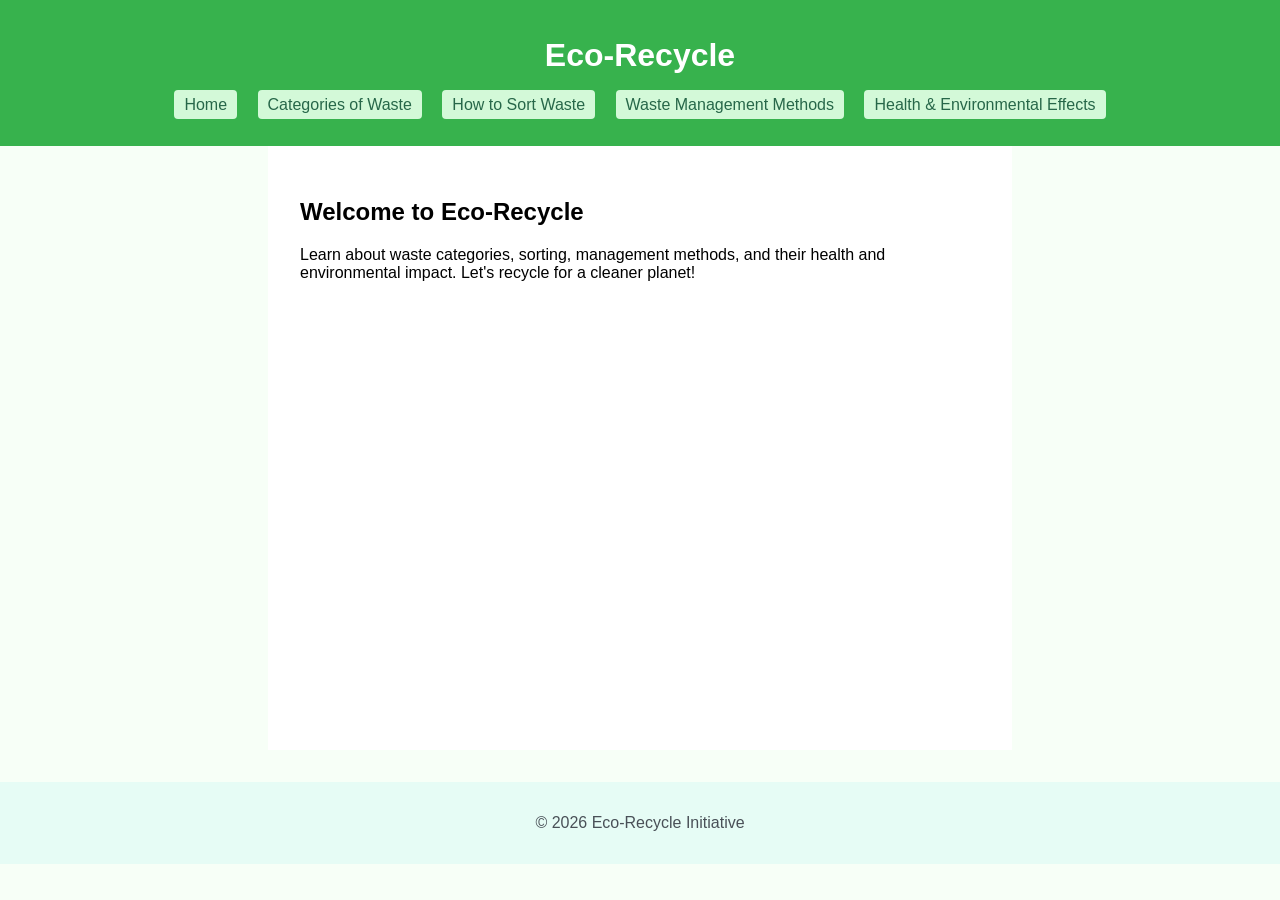
<file: index.html>
<!DOCTYPE html>
<html lang="en">
<head>
  <meta charset="UTF-8" />
  <meta name="viewport" content="width=device-width, initial-scale=1.0"/>
  <title>Eco-Recycle - Home</title>
  <link rel="stylesheet" href="style.css" />
</head>
<body>
  <header>
    <h1>Eco-Recycle</h1>
    <nav>
      <a href="index.html">Home</a>
      <a href="categories.html">Categories of Waste</a>
      <a href="sorting.html">How to Sort Waste</a>
      <a href="methods.html">Waste Management Methods</a>
      <a href="effects.html">Health & Environmental Effects</a>
    </nav>
  </header>
  <main>
    <h2>Welcome to Eco-Recycle</h2>
    <p>Learn about waste categories, sorting, management methods, and their health and environmental impact. Let's recycle for a cleaner planet!</p>
  </main>
  <footer>
    <p>&copy; 2026 Eco-Recycle Initiative</p>
  </footer>
</body>
</html>
</file>
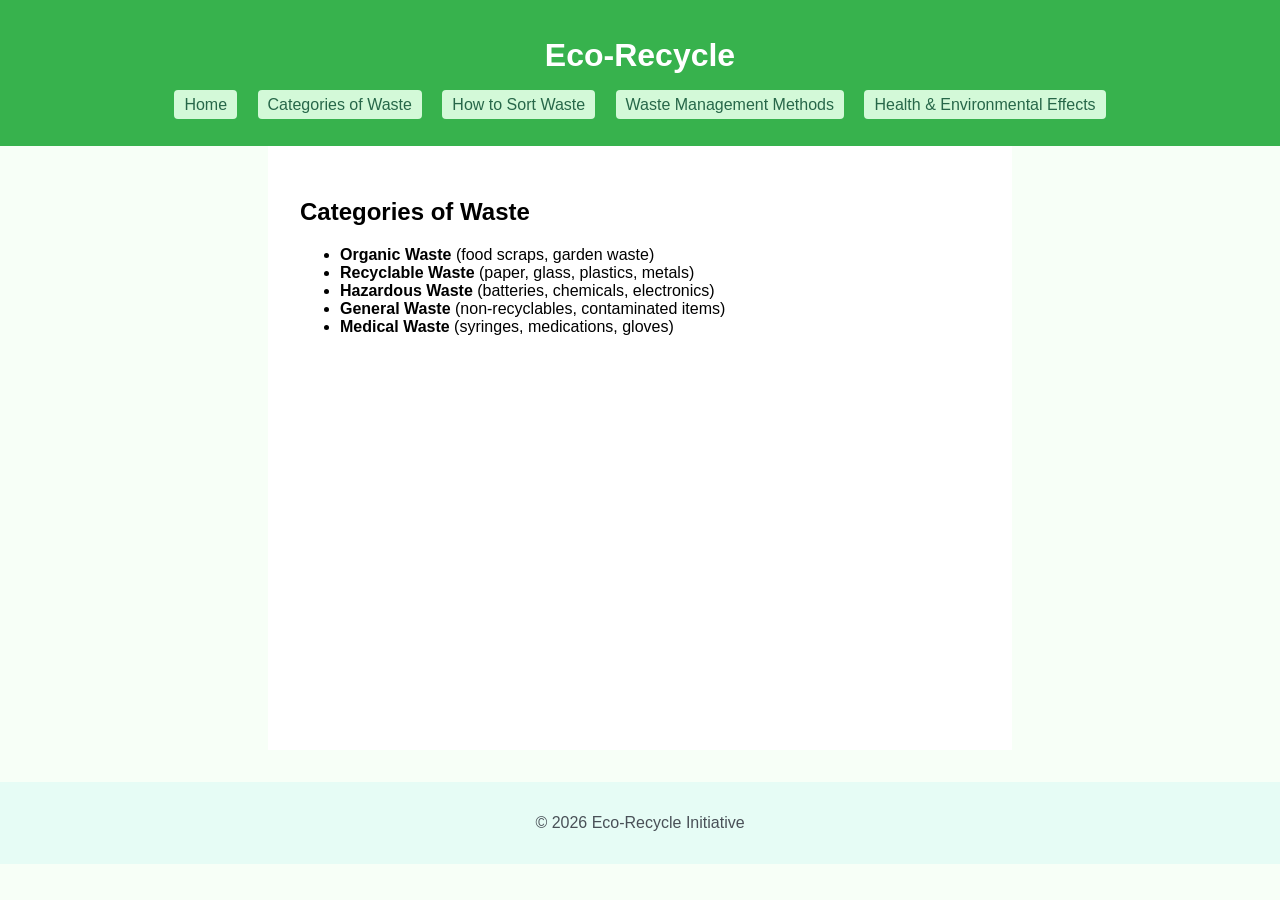
<file: categories.html>
<!DOCTYPE html>
<html lang="en">
<head>
  <meta charset="UTF-8" />
  <title>Eco-Recycle - Categories of Waste</title>
  <link rel="stylesheet" href="style.css" />
</head>
<body>
  <header>
    <h1>Eco-Recycle</h1>
    <nav>
      <a href="index.html">Home</a>
      <a href="categories.html">Categories of Waste</a>
      <a href="sorting.html">How to Sort Waste</a>
      <a href="methods.html">Waste Management Methods</a>
      <a href="effects.html">Health & Environmental Effects</a>
    </nav>
  </header>
  <main>
    <h2>Categories of Waste</h2>
    <ul>
      <li><strong>Organic Waste</strong> (food scraps, garden waste)</li>
      <li><strong>Recyclable Waste</strong> (paper, glass, plastics, metals)</li>
      <li><strong>Hazardous Waste</strong> (batteries, chemicals, electronics)</li>
      <li><strong>General Waste</strong> (non-recyclables, contaminated items)</li>
      <li><strong>Medical Waste</strong> (syringes, medications, gloves)</li>
    </ul>
  </main>
  <footer>
    <p>&copy; 2026 Eco-Recycle Initiative</p>
  </footer>
</body>
</html>
</file>
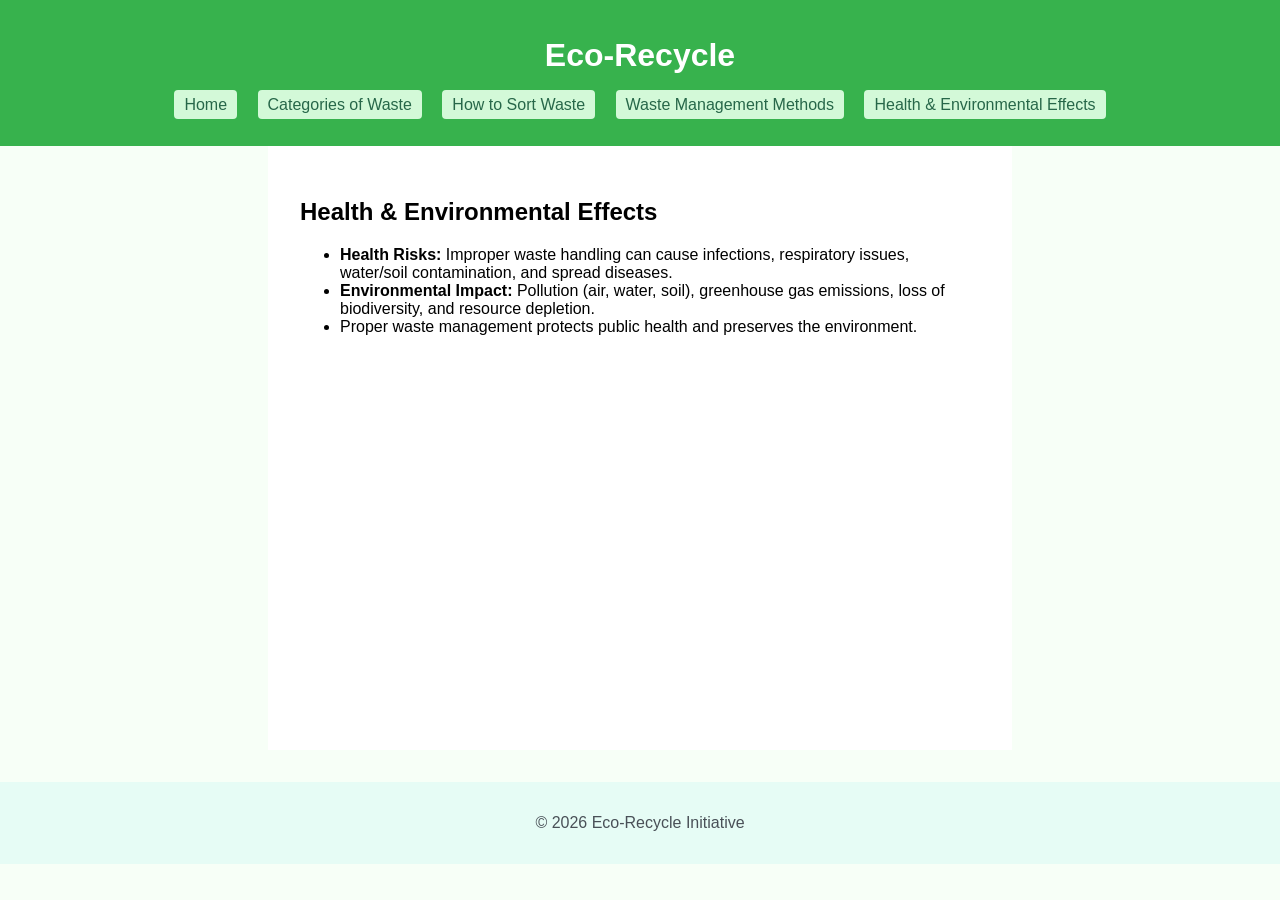
<file: effects.html>
<!DOCTYPE html>
<html lang="en">
<head>
  <meta charset="UTF-8" />
  <title>Eco-Recycle - Health & Environmental Effects</title>
  <link rel="stylesheet" href="style.css" />
</head>
<body>
  <header>
    <h1>Eco-Recycle</h1>
    <nav>
      <a href="index.html">Home</a>
      <a href="categories.html">Categories of Waste</a>
      <a href="sorting.html">How to Sort Waste</a>
      <a href="methods.html">Waste Management Methods</a>
      <a href="effects.html">Health & Environmental Effects</a>
    </nav>
  </header>
  <main>
    <h2>Health & Environmental Effects</h2>
    <ul>
      <li><strong>Health Risks:</strong> Improper waste handling can cause infections, respiratory issues, water/soil contamination, and spread diseases.</li>
      <li><strong>Environmental Impact:</strong> Pollution (air, water, soil), greenhouse gas emissions, loss of biodiversity, and resource depletion.</li>
      <li>Proper waste management protects public health and preserves the environment.</li>
    </ul>
  </main>
  <footer>
    <p>&copy; 2026 Eco-Recycle Initiative</p>
  </footer>
</body>
</html>
</file>
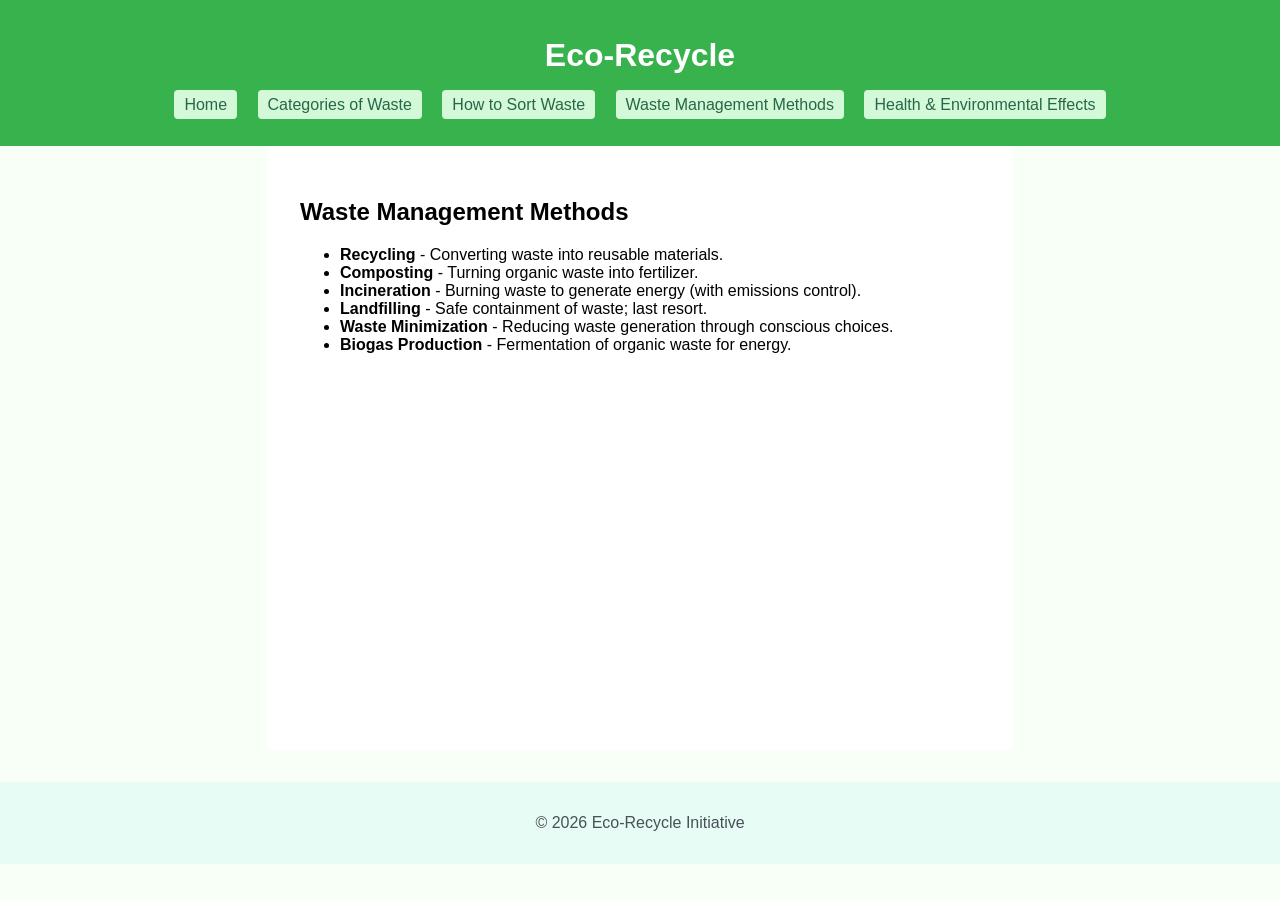
<file: methods.html>
<!DOCTYPE html>
<html lang="en">
<head>
  <meta charset="UTF-8" />
  <title>Eco-Recycle - Waste Management Methods</title>
  <link rel="stylesheet" href="style.css" />
</head>
<body>
  <header>
    <h1>Eco-Recycle</h1>
    <nav>
      <a href="index.html">Home</a>
      <a href="categories.html">Categories of Waste</a>
      <a href="sorting.html">How to Sort Waste</a>
      <a href="methods.html">Waste Management Methods</a>
      <a href="effects.html">Health & Environmental Effects</a>
    </nav>
  </header>
  <main>
    <h2>Waste Management Methods</h2>
    <ul>
      <li><strong>Recycling</strong> - Converting waste into reusable materials.</li>
      <li><strong>Composting</strong> - Turning organic waste into fertilizer.</li>
      <li><strong>Incineration</strong> - Burning waste to generate energy (with emissions control).</li>
      <li><strong>Landfilling</strong> - Safe containment of waste; last resort.</li>
      <li><strong>Waste Minimization</strong> - Reducing waste generation through conscious choices.</li>
      <li><strong>Biogas Production</strong> - Fermentation of organic waste for energy.</li>
    </ul>
  </main>
  <footer>
    <p>&copy; 2026 Eco-Recycle Initiative</p>
  </footer>
</body>
</html>
</file>
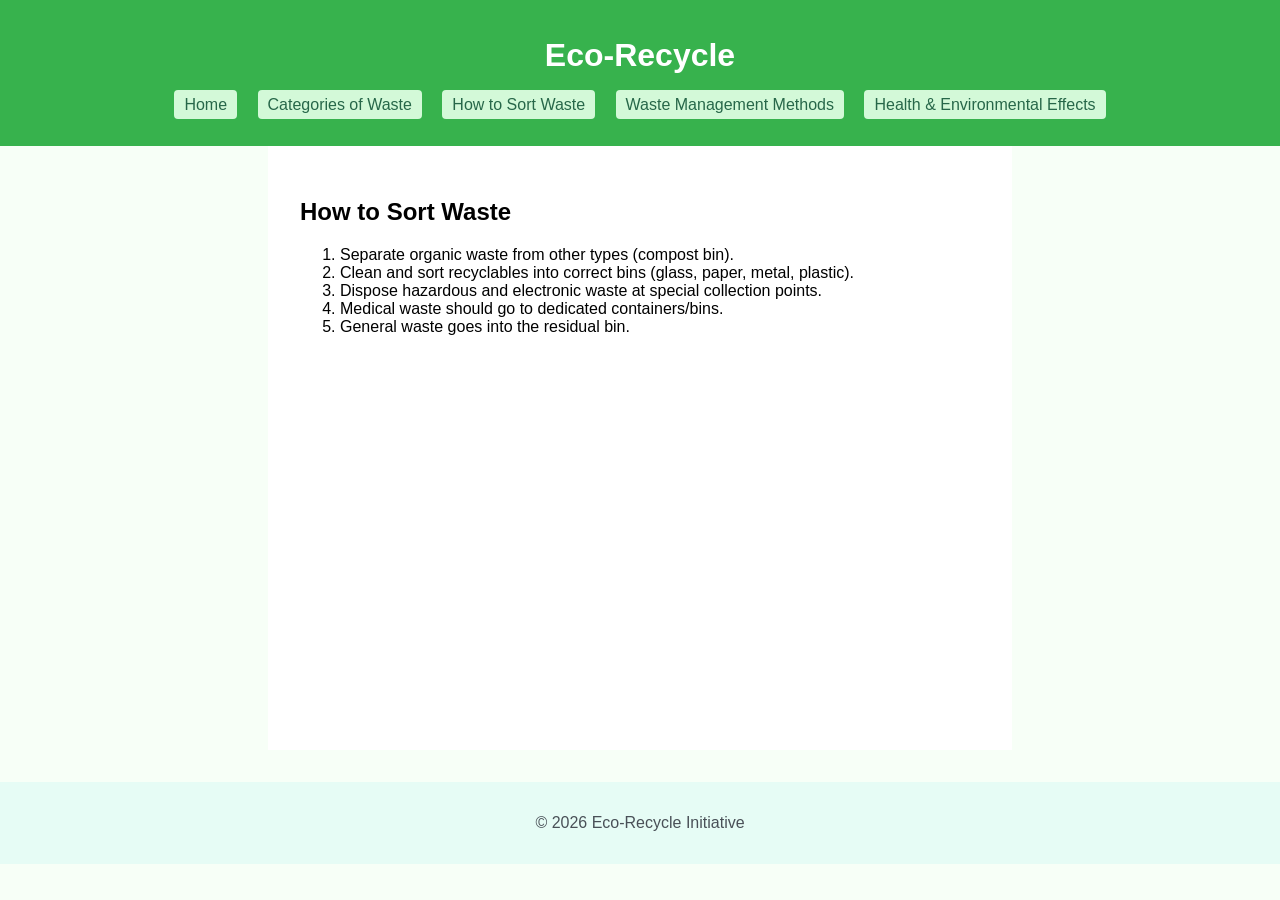
<file: sorting.html>
<!DOCTYPE html>
<html lang="en">
<head>
  <meta charset="UTF-8" />
  <title>Eco-Recycle - How to Sort Waste</title>
  <link rel="stylesheet" href="style.css" />
</head>
<body>
  <header>
    <h1>Eco-Recycle</h1>
    <nav>
      <a href="index.html">Home</a>
      <a href="categories.html">Categories of Waste</a>
      <a href="sorting.html">How to Sort Waste</a>
      <a href="methods.html">Waste Management Methods</a>
      <a href="effects.html">Health & Environmental Effects</a>
    </nav>
  </header>
  <main>
    <h2>How to Sort Waste</h2>
    <ol>
      <li>Separate organic waste from other types (compost bin).</li>
      <li>Clean and sort recyclables into correct bins (glass, paper, metal, plastic).</li>
      <li>Dispose hazardous and electronic waste at special collection points.</li>
      <li>Medical waste should go to dedicated containers/bins.</li>
      <li>General waste goes into the residual bin.</li>
    </ol>
  </main>
  <footer>
    <p>&copy; 2026 Eco-Recycle Initiative</p>
  </footer>
</body>
</html>
</file>
<file: style.css>
body {
  font-family: Arial, sans-serif;
  background: #f7fff7;
  margin: 0;
  padding: 0;
}
header {
  background: #37b24d;
  color: white;
  padding: 1em;
  text-align: center;
}
nav {
  margin: 1em 0;
}
nav a {
  color: #276749;
  background: #d3f9d8;
  text-decoration: none;
  margin: 0 8px;
  padding: 6px 10px;
  border-radius: 4px;
}
nav a:hover {
  background: #b2f2bb;
}
main {
  max-width: 680px;
  margin: auto;
  background: white;
  padding: 2em;
  min-height: 60vh;
}
footer {
  text-align: center;
  background: #e6fcf5;
  padding: 1em;
  color: #495057;
  margin-top: 2em;
}
h1 {
  font-size: 2rem;
}
</file>
